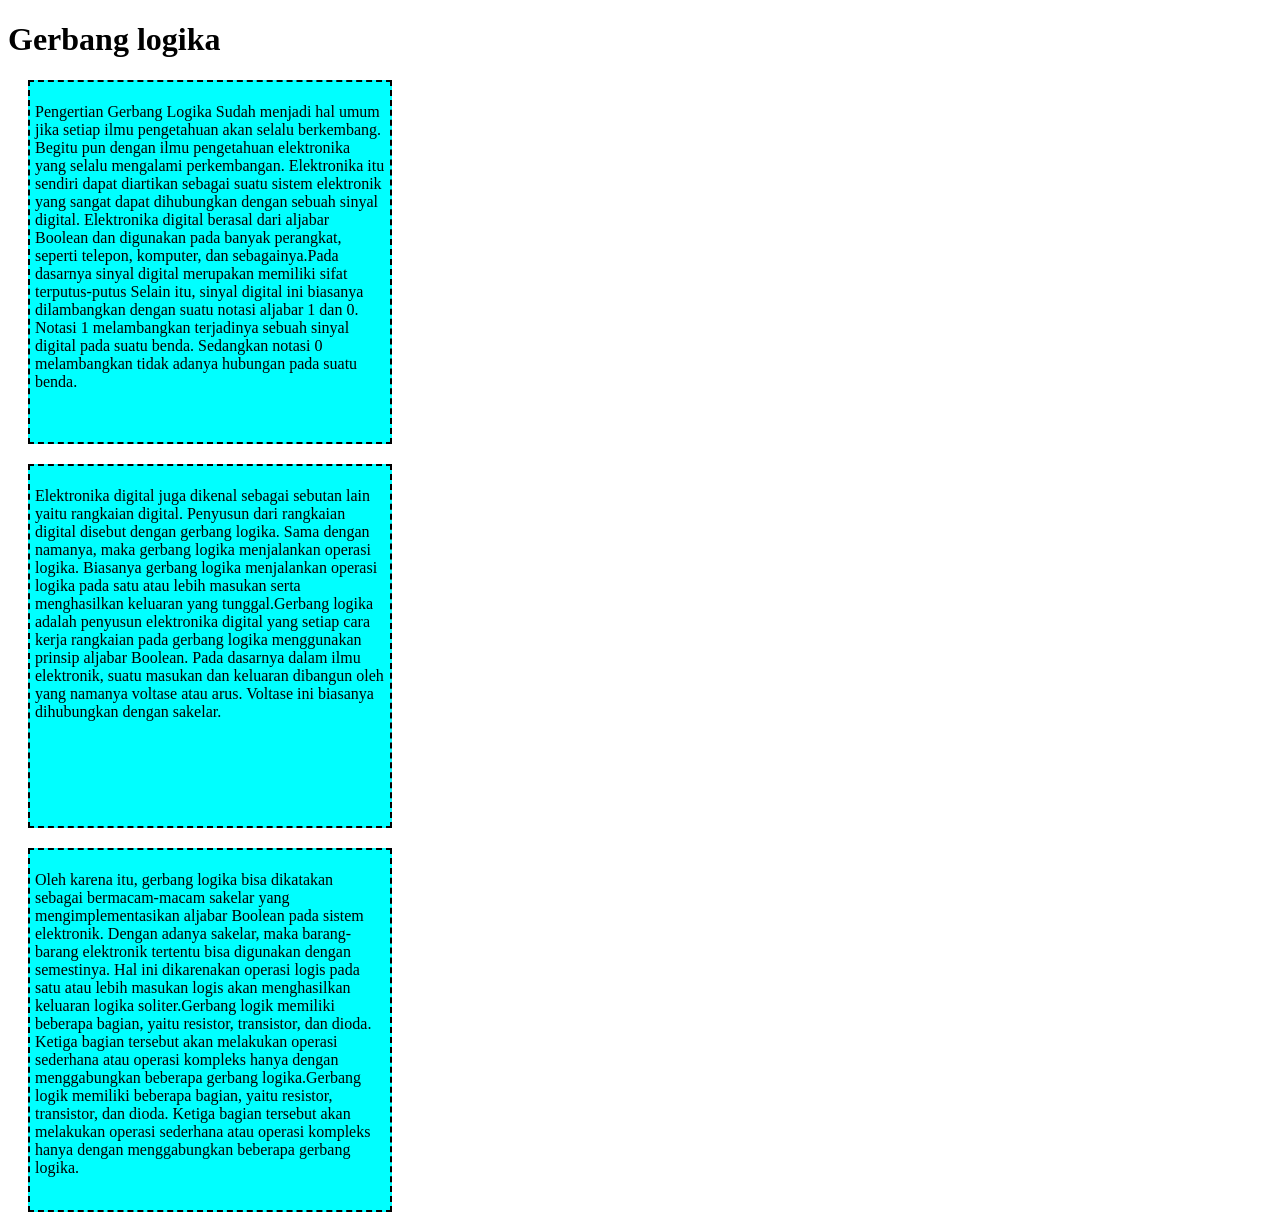
<file: index.html>
<!DOCTYPE html>
<html lang="en">
  <head>
    <meta charset="UTF-8" />
    <meta name="viewport" content="width=device-width, initial-scale=1.0" />
    <title>uprak</title>
    <link rel="stylesheet" href="style.css" />
  </head>
  <body>
    <h1>Gerbang logika</h1>
    <div class="artikel1">
      <p>
        Pengertian Gerbang Logika Sudah menjadi hal umum jika setiap ilmu
        pengetahuan akan selalu berkembang. Begitu pun dengan ilmu pengetahuan
        elektronika yang selalu mengalami perkembangan. Elektronika itu sendiri
        dapat diartikan sebagai suatu sistem elektronik yang sangat dapat
        dihubungkan dengan sebuah sinyal digital. Elektronika digital berasal
        dari aljabar Boolean dan digunakan pada banyak perangkat, seperti
        telepon, komputer, dan sebagainya.Pada dasarnya sinyal digital merupakan
        memiliki sifat terputus-putus Selain itu, sinyal digital ini biasanya
        dilambangkan dengan suatu notasi aljabar 1 dan 0. Notasi 1 melambangkan
        terjadinya sebuah sinyal digital pada suatu benda. Sedangkan notasi 0
        melambangkan tidak adanya hubungan pada suatu benda.
      </p>
    </div>
    <div class="artikel2">
      <p>
        Elektronika digital juga dikenal sebagai sebutan lain yaitu rangkaian
        digital. Penyusun dari rangkaian digital disebut dengan gerbang logika.
        Sama dengan namanya, maka gerbang logika menjalankan operasi logika.
        Biasanya gerbang logika menjalankan operasi logika pada satu atau lebih
        masukan serta menghasilkan keluaran yang tunggal.Gerbang logika adalah
        penyusun elektronika digital yang setiap cara kerja rangkaian pada
        gerbang logika menggunakan prinsip aljabar Boolean. Pada dasarnya dalam
        ilmu elektronik, suatu masukan dan keluaran dibangun oleh yang namanya
        voltase atau arus. Voltase ini biasanya dihubungkan dengan sakelar.
      </p>
    </div>
    <div class="artikel3">
      <p>
        Oleh karena itu, gerbang logika bisa dikatakan sebagai bermacam-macam
        sakelar yang mengimplementasikan aljabar Boolean pada sistem elektronik.
        Dengan adanya sakelar, maka barang-barang elektronik tertentu bisa
        digunakan dengan semestinya. Hal ini dikarenakan operasi logis pada satu
        atau lebih masukan logis akan menghasilkan keluaran logika
        soliter.Gerbang logik memiliki beberapa bagian, yaitu resistor,
        transistor, dan dioda. Ketiga bagian tersebut akan melakukan operasi
        sederhana atau operasi kompleks hanya dengan menggabungkan beberapa
        gerbang logika.Gerbang logik memiliki beberapa bagian, yaitu resistor,
        transistor, dan dioda. Ketiga bagian tersebut akan melakukan operasi
        sederhana atau operasi kompleks hanya dengan menggabungkan beberapa
        gerbang logika.
      </p>
    </div>
  </body>
</html>
</file>
<file: style.css>
.head {
  padding: 0px;
  margin: 0px;
}

.header {
  padding: 0px;
  margin: 0px;
}

.artikel1 {
  height: 350px;
  background-color: aqua;
  width: 350px;
  border-style: dashed;
  border-width: 2px;
  border-radius: 20 px 0px 20px 0px;
  opacity: 1;
  padding: 5px;
  margin: 20px;
}

.artikel2 {
  height: 350px;
  background-color: aqua;
  width: 350px;
  border-style: dashed;
  border-width: 2px;
  border-radius: 20 px 0px 20px 0px;
  opacity: 1;
  padding: 5px;
  margin: 20px;
}

.artikel3 {
  height: 350px;
  background-color: aqua;
  width: 350px;
  border-style: dashed;
  border-width: 2px;
  border-radius: 20 px 0px 20px 0px;
  opacity: 1;
  padding: 5px;
  margin: 20px;
}
</file>
<file: box.css>
.head {
  padding: 0px;
  margin: 0px;
}

.header {
  padding: 0px;
  margin: 0px;
}

.artikel1 {
  height: 350px;
  background-color: aqua;
  width: 350px;
  border-style: dashed;
  border-width: 2px;
  border-radius: 20 px 0px 20px 0px;
  opacity: 1;
  padding: 5px;
  margin: 20px;
}

.artikel2 {
  height: 350px;
  background-color: aqua;
  width: 350px;
  border-style: dashed;
  border-width: 2px;
  border-radius: 20 px 0px 20px 0px;
  opacity: 1;
  padding: 5px;
  margin: 20px;
}

.artikel3 {
  height: 350px;
  background-color: aqua;
  width: 350px;
  border-style: dashed;
  border-width: 2px;
  border-radius: 20 px 0px 20px 0px;
  opacity: 1;
  padding: 5px;
  margin: 20px;
}
</file>
